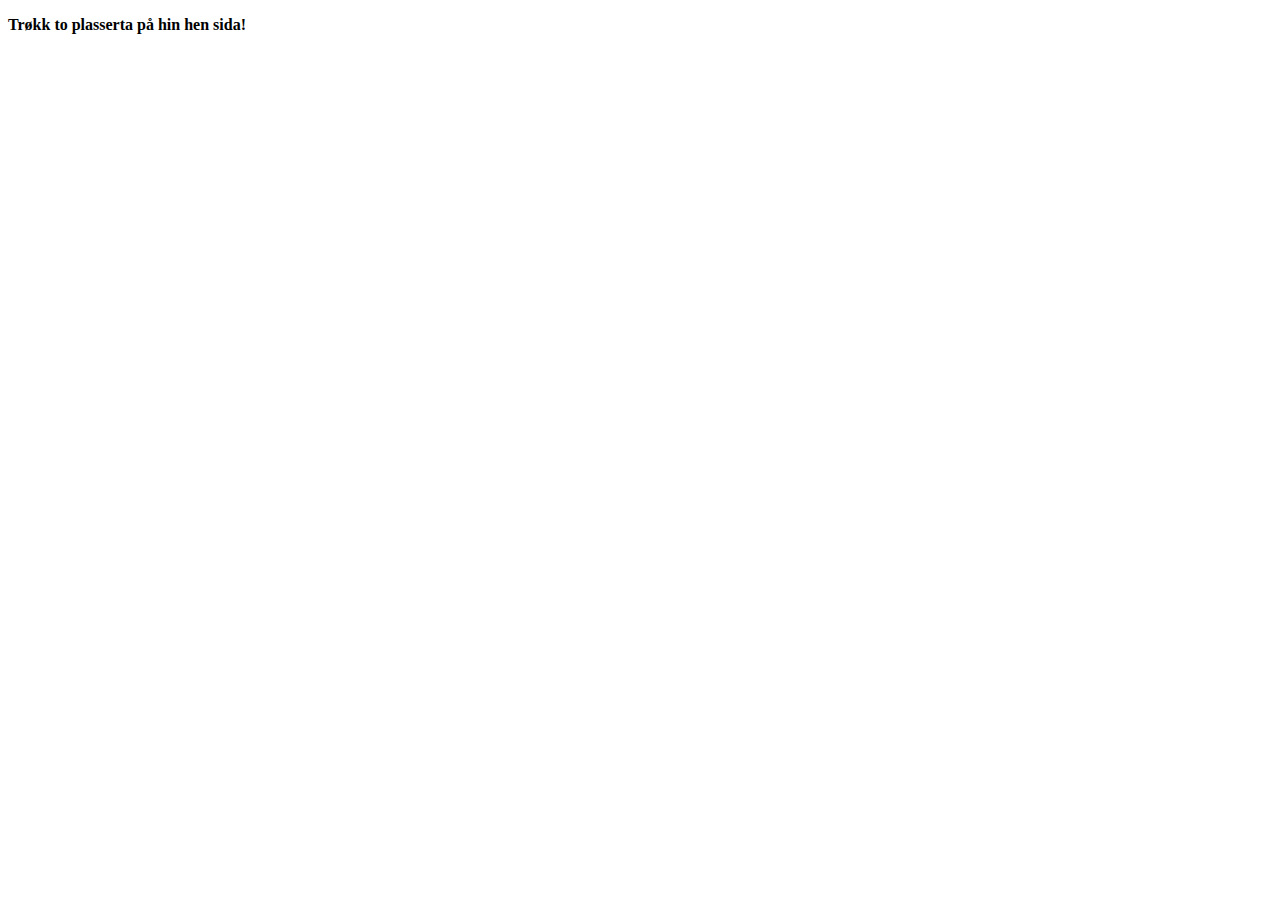
<file: index.html>
<!DOCTYPE html>
<html lang="en">
<head>
    <meta charset="UTF-8">
    <meta name="viewport" content="width=device-width, initial-scale=1.0">
    <title>Points</title>
    <script src="script.js" defer></script>
</head>
<body>
    <p><strong>Trøkk to plasserta på hin hen sida!</strong></p>
    <p id="result"></p>
</body>
</html>
</file>
